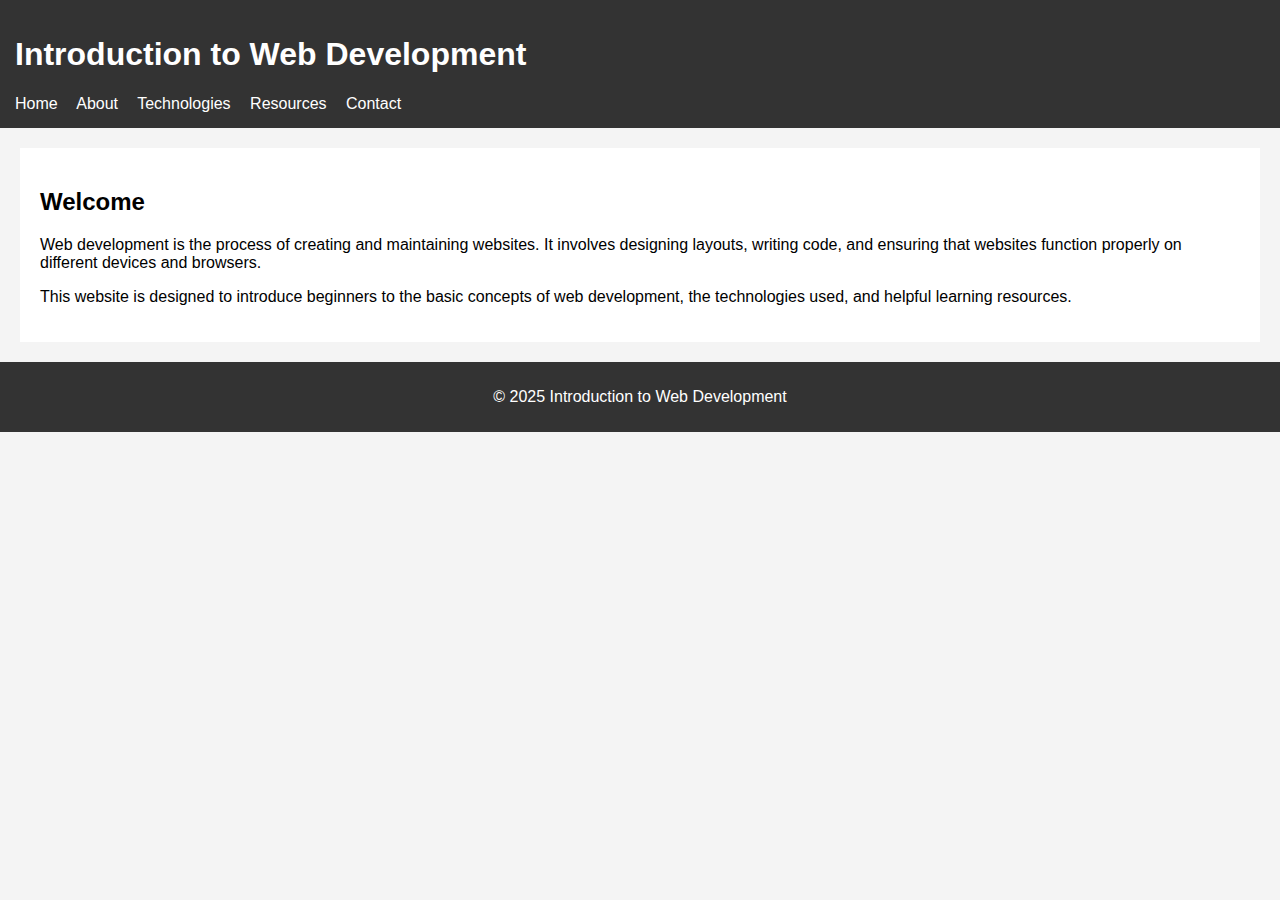
<file: index.html>
<!DOCTYPE html>
<html lang="en">
<head>
    <meta charset="UTF-8">
    <title>Introduction to Web Development</title>
    <link rel="stylesheet" href="style.css">
</head>
<body>

<header>
    <h1>Introduction to Web Development</h1>
    <nav>
        <a href="index.html">Home</a>
        <a href="about.html">About</a>
        <a href="technologies.html">Technologies</a>
        <a href="resources.html">Resources</a>
        <a href="contact.html">Contact</a>
    </nav>
</header>

<main>
    <h2>Welcome</h2>
    
    <p>
        Web development is the process of creating and maintaining websites.
        It involves designing layouts, writing code, and ensuring that websites
        function properly on different devices and browsers.
    </p>
    
    <p>
        This website is designed to introduce beginners to the basic concepts
        of web development, the technologies used, and helpful learning resources.
    </p>
</main>

<footer>
    <p>&copy; 2025 Introduction to Web Development</p>
</footer>

</body>
</html>
</file>
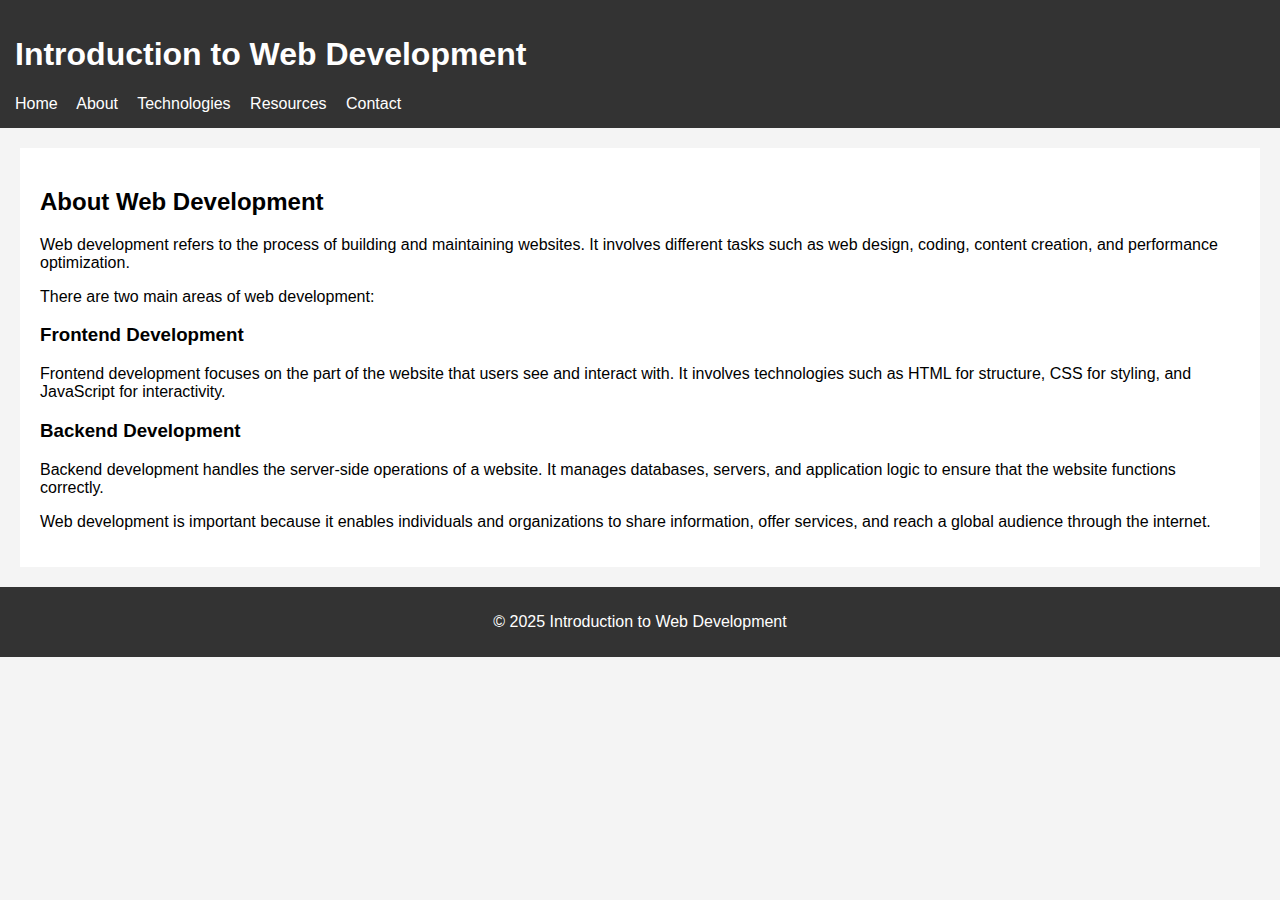
<file: about.html>
<!DOCTYPE html>
<html lang="en">
<head>
    <meta charset="UTF-8">
    <title>Introduction to Web Development</title>
    <link rel="stylesheet" href="style.css">
</head>
<body>

<header>
    <h1>Introduction to Web Development</h1>
    <nav>
        <a href="index.html">Home</a>
        <a href="about.html">About</a>
        <a href="technologies.html">Technologies</a>
        <a href="resources.html">Resources</a>
        <a href="contact.html">Contact</a>
    </nav>
</header>

<main>
    <h2>About Web Development</h2>
    
    <p>
        Web development refers to the process of building and maintaining websites.
        It involves different tasks such as web design, coding, content creation,
        and performance optimization.
    </p>
    
    <p>
        There are two main areas of web development:
    </p>
    
    <h3>Frontend Development</h3>
    <p>
        Frontend development focuses on the part of the website that users see
        and interact with. It involves technologies such as HTML for structure,
        CSS for styling, and JavaScript for interactivity.
    </p>
    
    <h3>Backend Development</h3>
    <p>
        Backend development handles the server-side operations of a website.
        It manages databases, servers, and application logic to ensure that
        the website functions correctly.
    </p>
    
    <p>
        Web development is important because it enables individuals and
        organizations to share information, offer services, and reach a
        global audience through the internet.
    </p>
</main>

<footer>
    <p>&copy; 2025 Introduction to Web Development</p>
</footer>

</body>
</html>
</file>
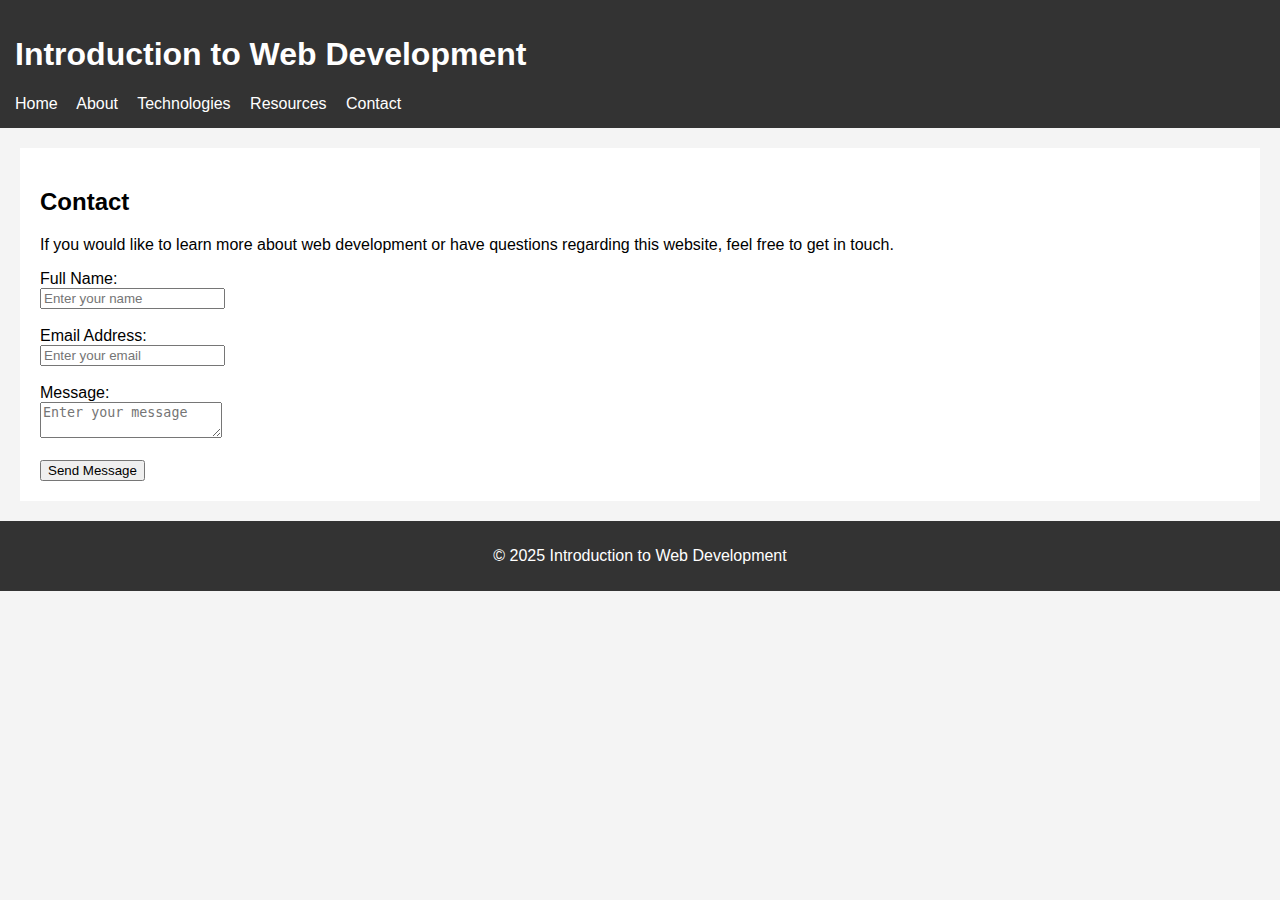
<file: contact.html>
<!DOCTYPE html>
<html lang="en">
<head>
    <meta charset="UTF-8">
    <title>Introduction to Web Development</title>
    <link rel="stylesheet" href="style.css">
</head>
<body>

<header>
    <h1>Introduction to Web Development</h1>
    <nav>
        <a href="index.html">Home</a>
        <a href="about.html">About</a>
        <a href="technologies.html">Technologies</a>
        <a href="resources.html">Resources</a>
        <a href="contact.html">Contact</a>
    </nav>
</header>

<main>
    <h2>Contact</h2>
    
    <p>
        If you would like to learn more about web development or have
        questions regarding this website, feel free to get in touch.
    </p>
    
    <form>
        <label>Full Name:</label><br>
        <input type="text" placeholder="Enter your name"><br><br>
        
        <label>Email Address:</label><br>
        <input type="email" placeholder="Enter your email"><br><br>
        
        <label>Message:</label><br>
        <textarea placeholder="Enter your message"></textarea><br><br>
        
        <input type="submit" value="Send Message">
    </form>
</main>

<footer>
    <p>&copy; 2025 Introduction to Web Development</p>
</footer>

</body>
</html>
</file>
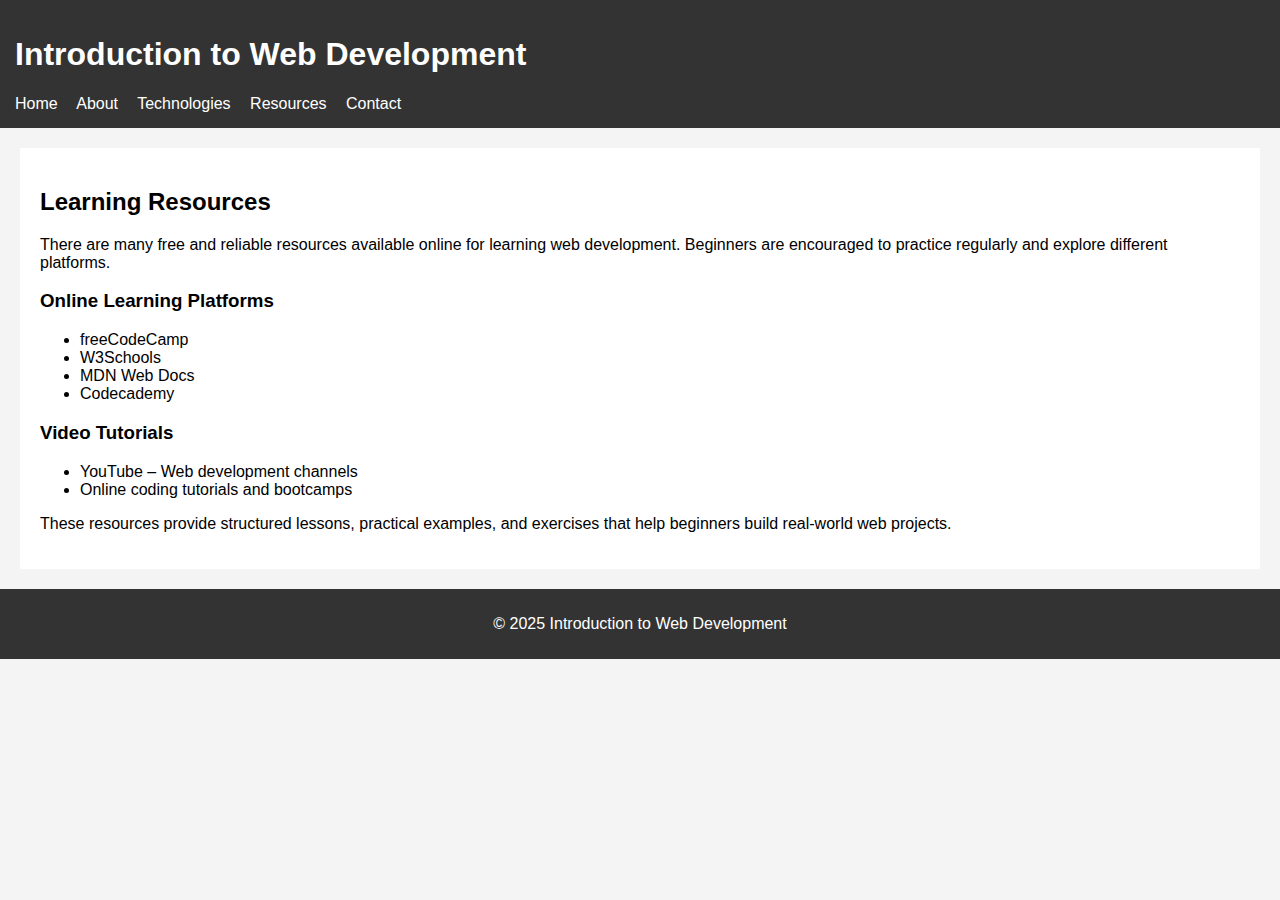
<file: resources.html>
<!DOCTYPE html>
<html lang="en">
<head>
    <meta charset="UTF-8">
    <title>Introduction to Web Development</title>
    <link rel="stylesheet" href="style.css">
</head>
<body>

<header>
    <h1>Introduction to Web Development</h1>
    <nav>
        <a href="index.html">Home</a>
        <a href="about.html">About</a>
        <a href="technologies.html">Technologies</a>
        <a href="resources.html">Resources</a>
        <a href="contact.html">Contact</a>
    </nav>
</header>

<main>
    <h2>Learning Resources</h2>
    
    <p>
        There are many free and reliable resources available online for
        learning web development. Beginners are encouraged to practice
        regularly and explore different platforms.
    </p>
    
    <h3>Online Learning Platforms</h3>
    <ul>
        <li>freeCodeCamp</li>
        <li>W3Schools</li>
        <li>MDN Web Docs</li>
        <li>Codecademy</li>
    </ul>
    
    <h3>Video Tutorials</h3>
    <ul>
        <li>YouTube – Web development channels</li>
        <li>Online coding tutorials and bootcamps</li>
    </ul>
    
    <p>
        These resources provide structured lessons, practical examples,
        and exercises that help beginners build real-world web projects.
    </p>
</main>

<footer>
    <p>&copy; 2025 Introduction to Web Development</p>
</footer>

</body>
</html>
</file>
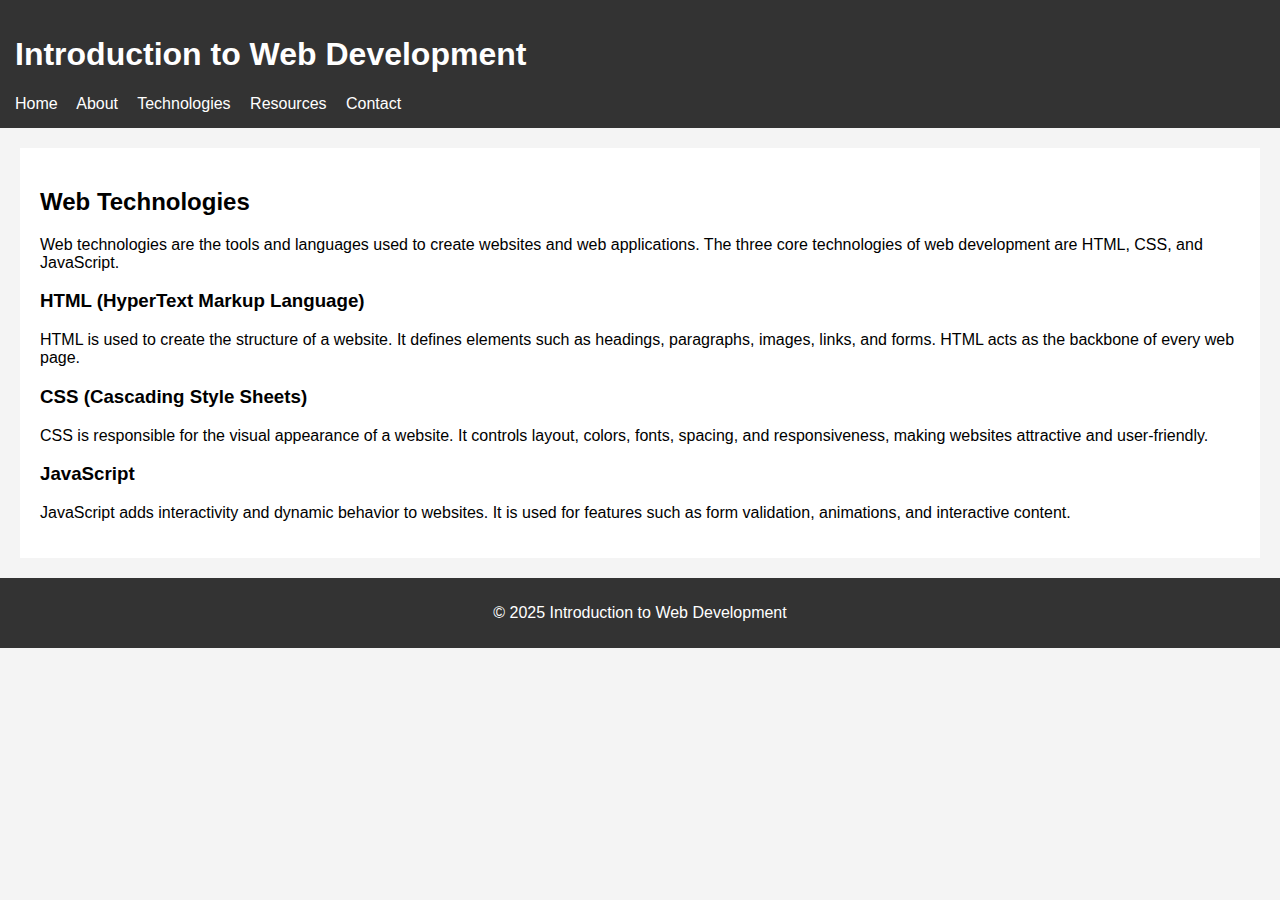
<file: technologies.html>
<!DOCTYPE html>
<html lang="en">
<head>
    <meta charset="UTF-8">
    <title>Introduction to Web Development</title>
    <link rel="stylesheet" href="style.css">
</head>
<body>

<header>
    <h1>Introduction to Web Development</h1>
    <nav>
        <a href="index.html">Home</a>
        <a href="about.html">About</a>
        <a href="technologies.html">Technologies</a>
        <a href="resources.html">Resources</a>
        <a href="contact.html">Contact</a>
    </nav>
</header>

<main>
    <h2>Web Technologies</h2>
    
    <p>
        Web technologies are the tools and languages used to create websites
        and web applications. The three core technologies of web development
        are HTML, CSS, and JavaScript.
    </p>
    
    <h3>HTML (HyperText Markup Language)</h3>
    <p>
        HTML is used to create the structure of a website. It defines elements
        such as headings, paragraphs, images, links, and forms. HTML acts as
        the backbone of every web page.
    </p>
    
    <h3>CSS (Cascading Style Sheets)</h3>
    <p>
        CSS is responsible for the visual appearance of a website. It controls
        layout, colors, fonts, spacing, and responsiveness, making websites
        attractive and user-friendly.
    </p>
    
    <h3>JavaScript</h3>
    <p>
        JavaScript adds interactivity and dynamic behavior to websites. It is
        used for features such as form validation, animations, and interactive
        content.
    </p>
</main>

<footer>
    <p>&copy; 2025 Introduction to Web Development</p>
</footer>

</body>
</html>
</file>
<file: style.css>
body {
  font-family: Arial, sans-serif;
  margin: 0;
  background-color: #f4f4f4;
}

header {
  background-color: #333;
  color: white;
  padding: 15px;
}

nav a {
  color: white;
  margin-right: 15px;
  text-decoration: none;
}

main {
  background-color: white;
  margin: 20px;
  padding: 20px;
}

footer {
  background-color: #333;
  color: white;
  text-align: center;
  padding: 10px;
}
</file>
